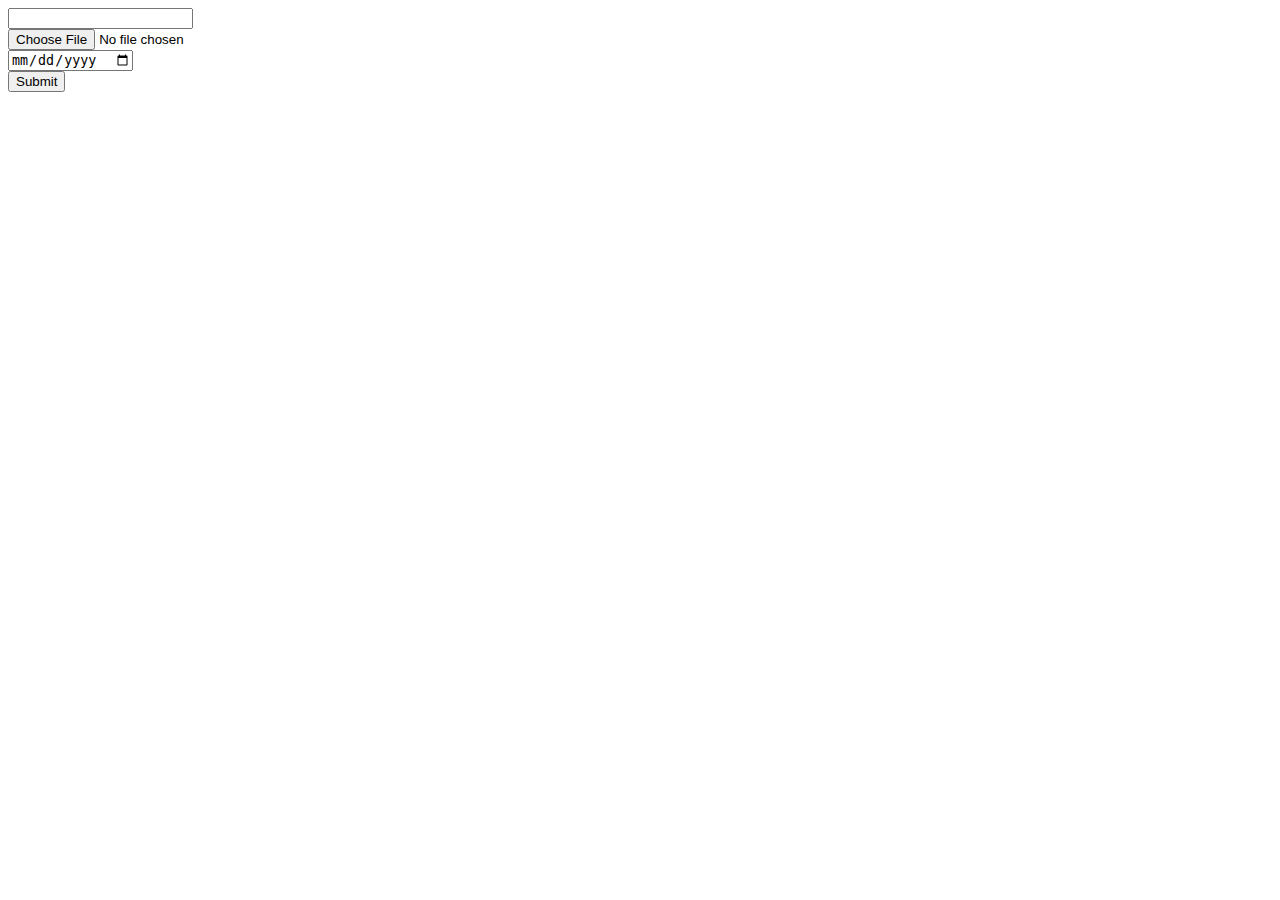
<file: input.html>
<!DOCTYPE html>
<html lang="en" dir="ltr">
  <head>
    <meta charset="utf-8">
    <title>Inputs</title>
  </head>
  <body>
    <input type="text" name="" value=""><br>
    <input type="file" name="" value=""><br>
    <input type="date" name="" value=""><br>
    <input type="Submit" name="">
  </body>
</html>
</file>
